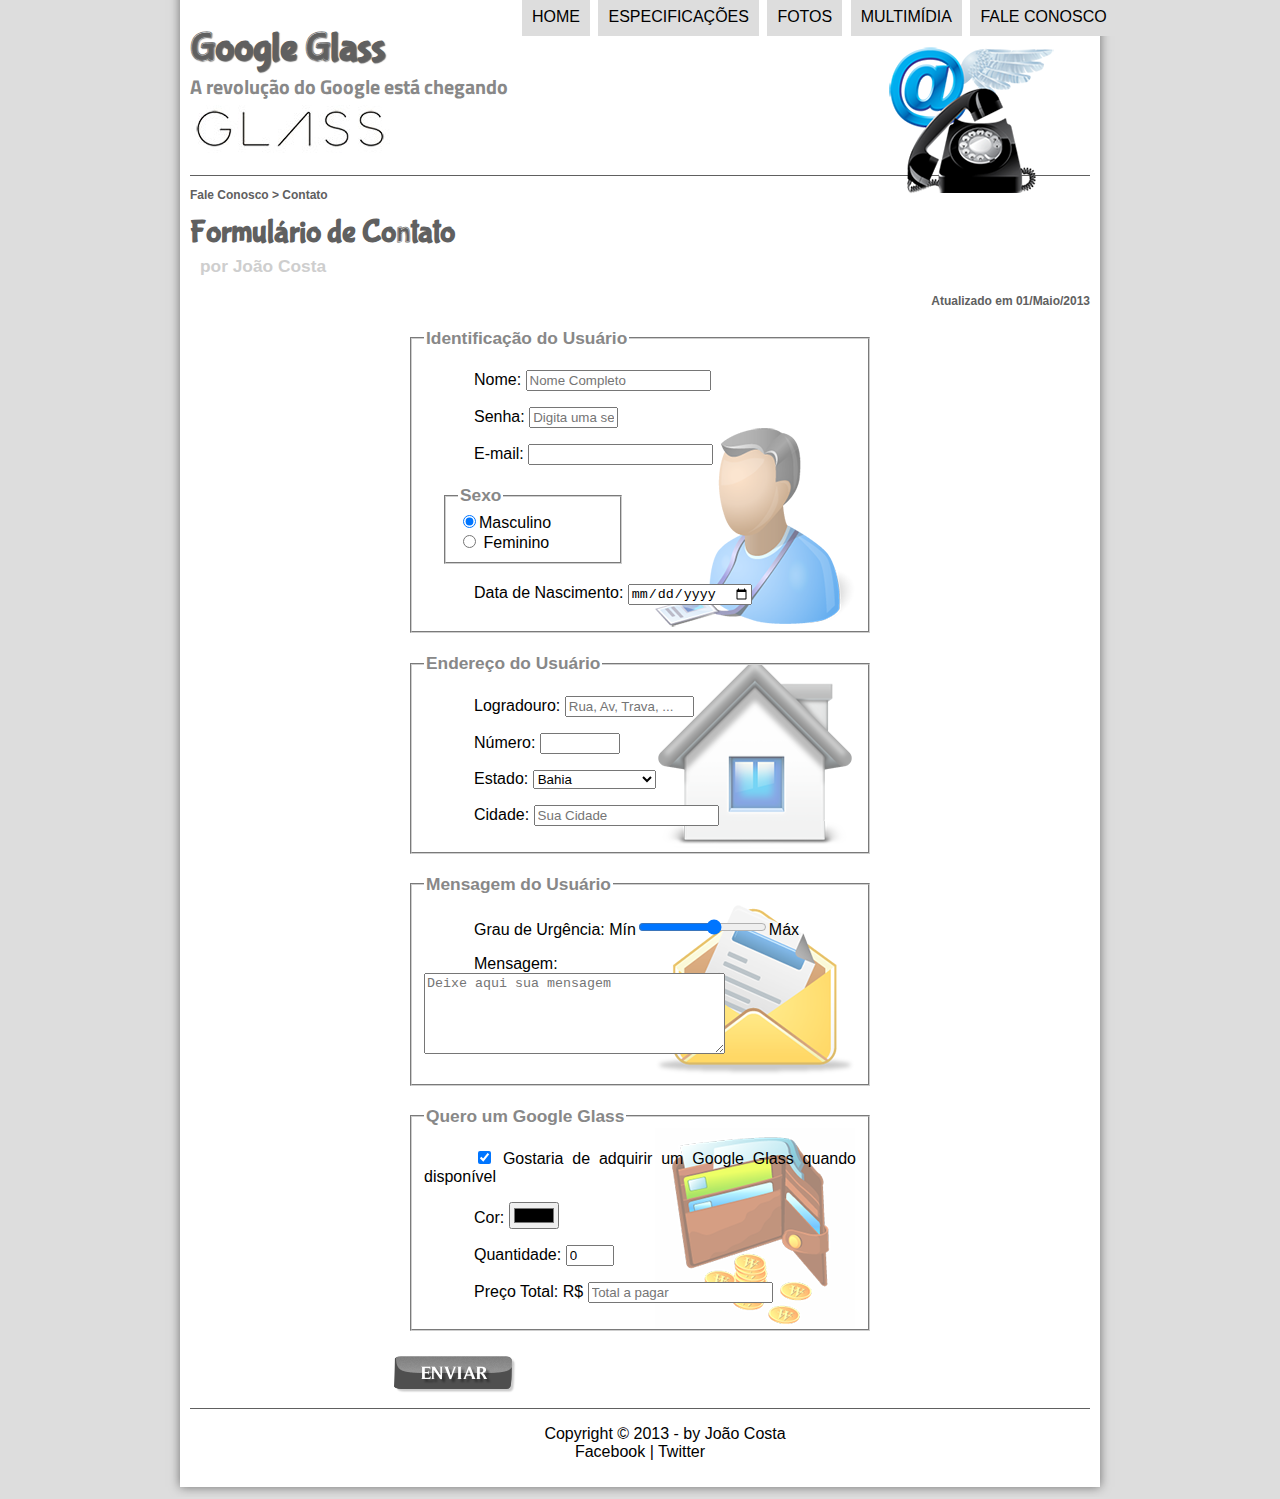
<file: fale-conosco.html>
<!DOCTYPE html>
<html lang="pt-br">
<head>
    <meta charset="UTF-8"/>
    <title>Tudo sobre Google Glass</title>
    <link rel="stylesheet" type="text/css" href="_css/estilo.css"/>
    <link rel="stylesheet" type="text/css" href="_css/form.css">

</head>
<script  language="javascript" src="_javascript/funcoes.js"></script>
<script>
    function calc_total(){
        var qtd = parseInt(document.getElementById('cQtd').value);
        tot = qtd * 1500;
        document.getElementById('cTot').value = tot;
    }
</script>
<body>
    <div id="interface">
        <header id="cabecalho">
        <hgroup>
            <h1>Google Glass</h1>
            <h2>A revolução do Google está chegando</h2>
        </hgroup>

        <img  id="icone" src="_imagens/contato.png"/>
		<nav id="menu">
			<h1>Menu Principal</h1>
			<ul onmouseout="mudaFoto('_imagens/contato.png')">
				<li onmouseover="mudaFoto('_imagens/home.png')" onmouseout="mudaFoto('_imagens/contato.png')" ><a href="index.html">Home<a></li>
				<li onmouseover="mudaFoto('_imagens/especificacoes.png')" onmouseout="mudaFoto('_imagens/contato.png')"><a href="specs.html">Especificações</a></li>
				<li onmouseover="mudaFoto('_imagens/fotos.png')" onmouseout="mudaFoto('_imagens/contato.png')"><a href="fotos.html">Fotos</a></li>
				<li onmouseover="mudaFoto('_imagens/multimidia.png')"onmouseout="mudaFoto('_imagens/contato.png')"><a href="multimidia.html">Multimídia</a></li>
				<li onmouseover="mudaFoto('_imagens/contato.png')" onmouseout="mudaFoto('_imagens/contato.png')"><a href="fale-conosco.html">Fale conosco</a></li>
			</ul>
		</nav>
        </header>

        <section id="corpo-full">
            <article id="noticia-principal">
                <header id="cabecalho-artigo">
                    <h3>Fale Conosco > Contato</h3>
                    <h1>Formulário de Contato</h1>
                    <h2>por João Costa</h2>
                    <h3 class="direita">Atualizado em 01/Maio/2013</h3>
                </header>
            </article>
        </section>


        <form method="POST" id="fContato" oninput"calc_total()">
            <fieldset id="usuario">
                <legend>Identificação do Usuário</legend>
                    <p><label for="cNome">Nome:</label>
                        <input type="text" name="tNome" id="cNome" size="20" maxlength="30"placeholder="Nome Completo"/></p>

                    <p><label for="cSenha">Senha:</label>
                        <input type="password" name="tSenha" id"cSenha" size="8" maxlength="8" placeholder="Digita uma senha"/></p>

                    <p><lable>E-mail:</label>
                        <input type="email" name="tEmail" id="cEmail" size="20" maxlength="40"/></p>

                    <fieldset id="sexo">
                       <legend>Sexo</legend>
                            <input type="radio" name="tSexo" id="cMasc" checked/><label for="cMasc">Masculino</label></br>
                            <input type="radio" name="tSexo" id="cFem"/> <label for="cFem">Feminino</label>
                     </fieldset>
                    <p>Data de Nascimento: <input type="date" name="tNasc" id="cNasc"/></p>
                    
            </fieldset>

            <fieldset id="endereco">
                <legend>Endereço do Usuário</legend>
                <p><label for="cRua">Logradouro:</label>
                    <input type="text" name="tRua" id="cRua" size="13" maxlength="80" placeholder="Rua, Av, Trava, ..."/></p>
                
                <p><label for="cNum">Número:</label>
                    <input type="number" name="tNum" id="cNum" min="0" max="99999"/></p>

                <p><label for="cEst">Estado:</label>
                <select>
                    <optgroup label="Região Sudeste">
                       <option value="RJ">Rio de Janeiro</option>
                       <option value="SP">São Paulo</option>
                    </optgroup>
                    
                    <optgroup label="Região Nordeste">
                        <option selected value="BA">Bahia</option>
                    </optgroup>
                </select> </p>
                <p><label for="cCid">Cidade:</label>
                <input type="text" name="tCid" id="cCid" maxlength="40" size="20" placeholder="Sua Cidade" list="cidades"/></p>
                <datalist id="cidades">
                    <option value="Rio de Janeiro"></option>
                    <option value="Nova Iguaçu"></option>
                    <option value="Niteroi"></option>
                </datalist>
            </fieldset>

            <fieldset id="mensagem">  
                <legend>Mensagem do Usuário</legend>
                <p><label for="cUrg">Grau de Urgência:</label>
                    Mín<input type="range" name="tUrg" id="cUrg" min="0" max="10" step="2"/>Máx</p>
                <p><label for="cMsg">Mensagem:</label>
                <textarea name="tMsg" id="cMsg" cols="35" rows="5" placeholder="Deixe aqui sua mensagem"></textarea></p>
            </fieldset>
            
            <fieldset id="pedido">
                <legend>Quero um Google Glass</legend>
                <p><input type="checkbox" name="tPed" id="cPed" checked>
                <label for="cPed">Gostaria de adquirir um Google Glass quando disponível</label></p>
               
                <p><label for="cCor">Cor:</label>
                <input type="color" name="cCor" id="cCor" valeu="0000FF"/></p>
                
                <p><label for="cQtd">Quantidade:</label>
                <input type="number" name="tQtd" id="cQtd" min="0" max="5" value="0"></p>
                
                <p><label for="cTot">Preço Total:</label> R$
                <input type="text" name="tTot" id="cTot" placeholder="Total a pagar" readonly></p>
            </fieldset>

            <input type="image" name="tEnviar"src="_imagens/botao-enviar.png"/>
        </form>


<footer id="rodape">
        <p>Copyright &copy; 2013 - by João Costa <br/>
        <a href="http://facebook.com/cursosemvideo" target="_blank">Facebook</a> | 
        <a href="http://twitter.com/cursosemvideo" target="_blank">Twitter</a> </p>
        </footer>
    </div>  
</body>
</html>
</file>
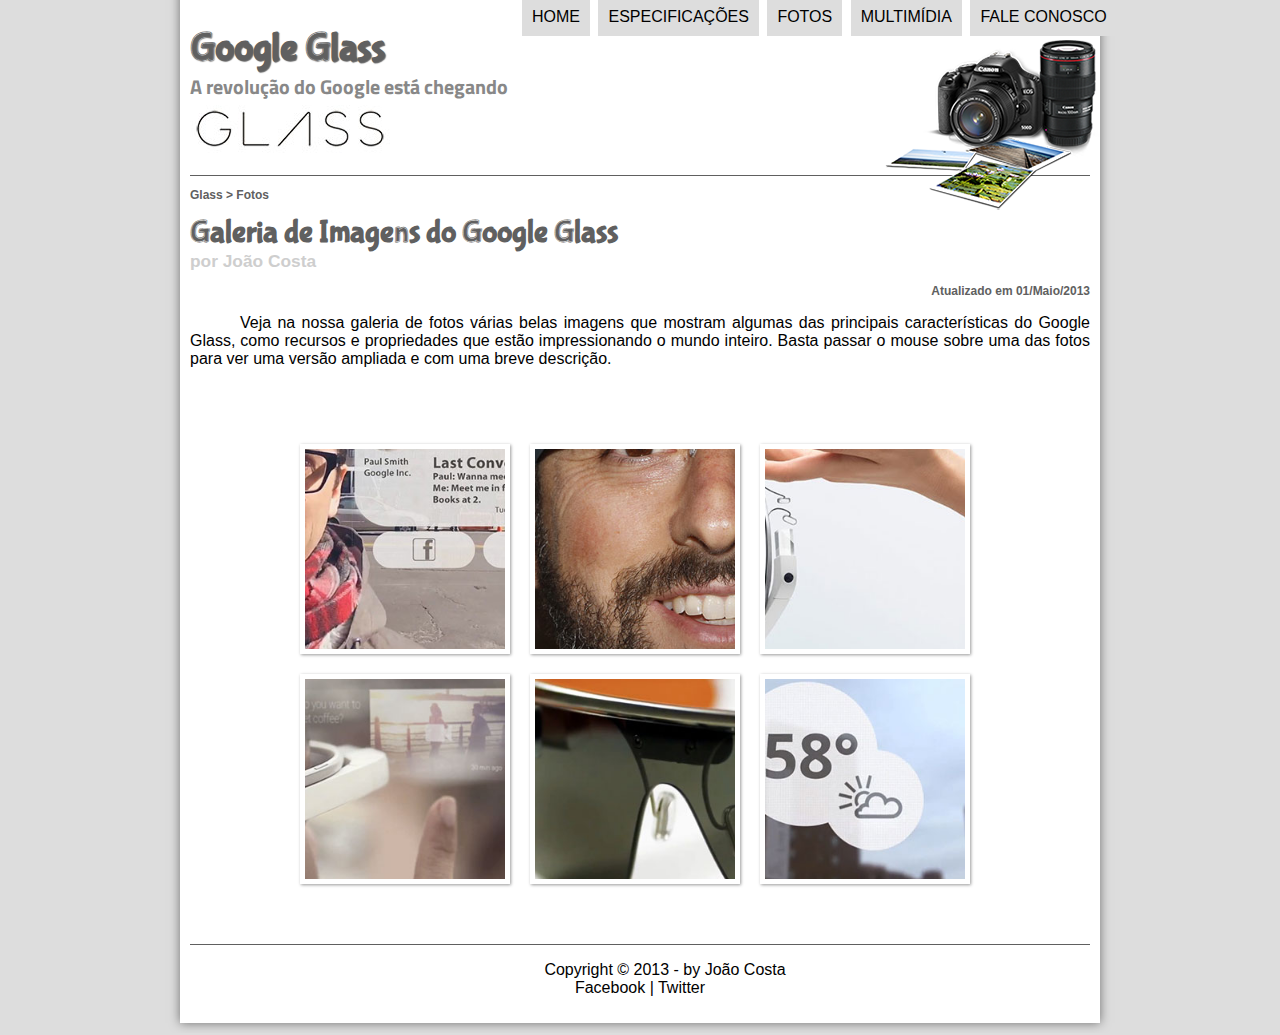
<file: fotos.html>
<!DOCTYPE html>
<html lang="pt-br">
<head>
	<meta charset="UTF-8"/>
	<title>Tudo sobre Google Glass</title>
	<link rel="stylesheet" type="text/css" href="_css/estilo.css"/>
	<link rel="stylesheet" href="_css/fotos.css"/>
</head>
<script  language="javascript" src="_javascript/funcoes.js"></script>
<body>
	<div id="interface">
		<header id="cabecalho">
		<hgroup>
			<h1>Google Glass</h1>
			<h2>A revolução do Google está chegando</h2>
		</hgroup>

		<img  id="icone" src="_imagens/fotos.png"/>
		<nav id="menu">
			<h1>Menu Principal</h1>
			<ul type="disc">
				<li onmouseover="mudaFoto('_imagens/home.png')" onmouseout="mudaFoto('_imagens/fotos.png')" ><a href="index.html">Home<a></li>
				<li onmouseover="mudaFoto('_imagens/especificacoes.png')" onmouseout="mudaFoto('_imagens/fotos.png')"><a href="specs.html">Especificações</a></li>
				<li onmouseover="mudaFoto('_imagens/fotos.png')" onmouseout="mudaFoto('_imagens/fotos.png')"><a href="fotos.html">Fotos</a></li>
				<li onmouseover="mudaFoto('_imagens/multimidia.png')"onmouseout="mudaFoto('_imagens/fotos.png')"><a href="multimidia.html">Multimídia</a></li>
				<li onmouseover="mudaFoto('_imagens/contato.png')" onmouseout="mudaFoto('_imagens/fotos.png')"><a href="fale-conosco.html">Fale conosco</a></li>
			</ul>
		</nav>
		</header>

		<section id="corpo-full">
			<article id="noticia-pincipal">
				<header id="cabecalho-artigo">
				<hgroup>
					<h3>Glass > Fotos</h3>
					<h1>Galeria de Imagens do Google Glass</h1>
					<h2>por João Costa</h2>
					<h3 class="direita">Atualizado em 01/Maio/2013</h3>
		</hgroup>
		</header>

<p>Veja na nossa galeria de fotos várias belas imagens que mostram algumas das principais características do Google Glass, como recursos e propriedades que estão impressionando o mundo inteiro. Basta passar o mouse sobre uma das fotos para ver uma versão ampliada e com uma breve descrição.</p>

<ul id="album-fotos">
	<li id="foto01"><span>Agenda e lembretes</span></li>
	<li id="foto02"><span>Sergey Brin usando o Glass</span></li>
	<li id="foto03"><span>Leve e compacto</span></li>
	<li id="foto04"><span>Sensação de uma tela de 50"</span></li>
	<li id="foto05"><span>Vários tipos de lente</span></li>
	<li id="foto06"><span>Informações importantes</span></li>
</ul>

			</article>
		</section>

<footer id="rodape">
	<p>Copyright &copy; 2013 - by João Costa<br/>
	<a href="http://facebook.com/cursosemvideo" target="_blank">Facebook</a> | 
	<a href="http://twitter.com/cursosemvideo" target="_blank">Twitter</a> </p>
	</footer>
</div>	
</body>
</html>
</file>
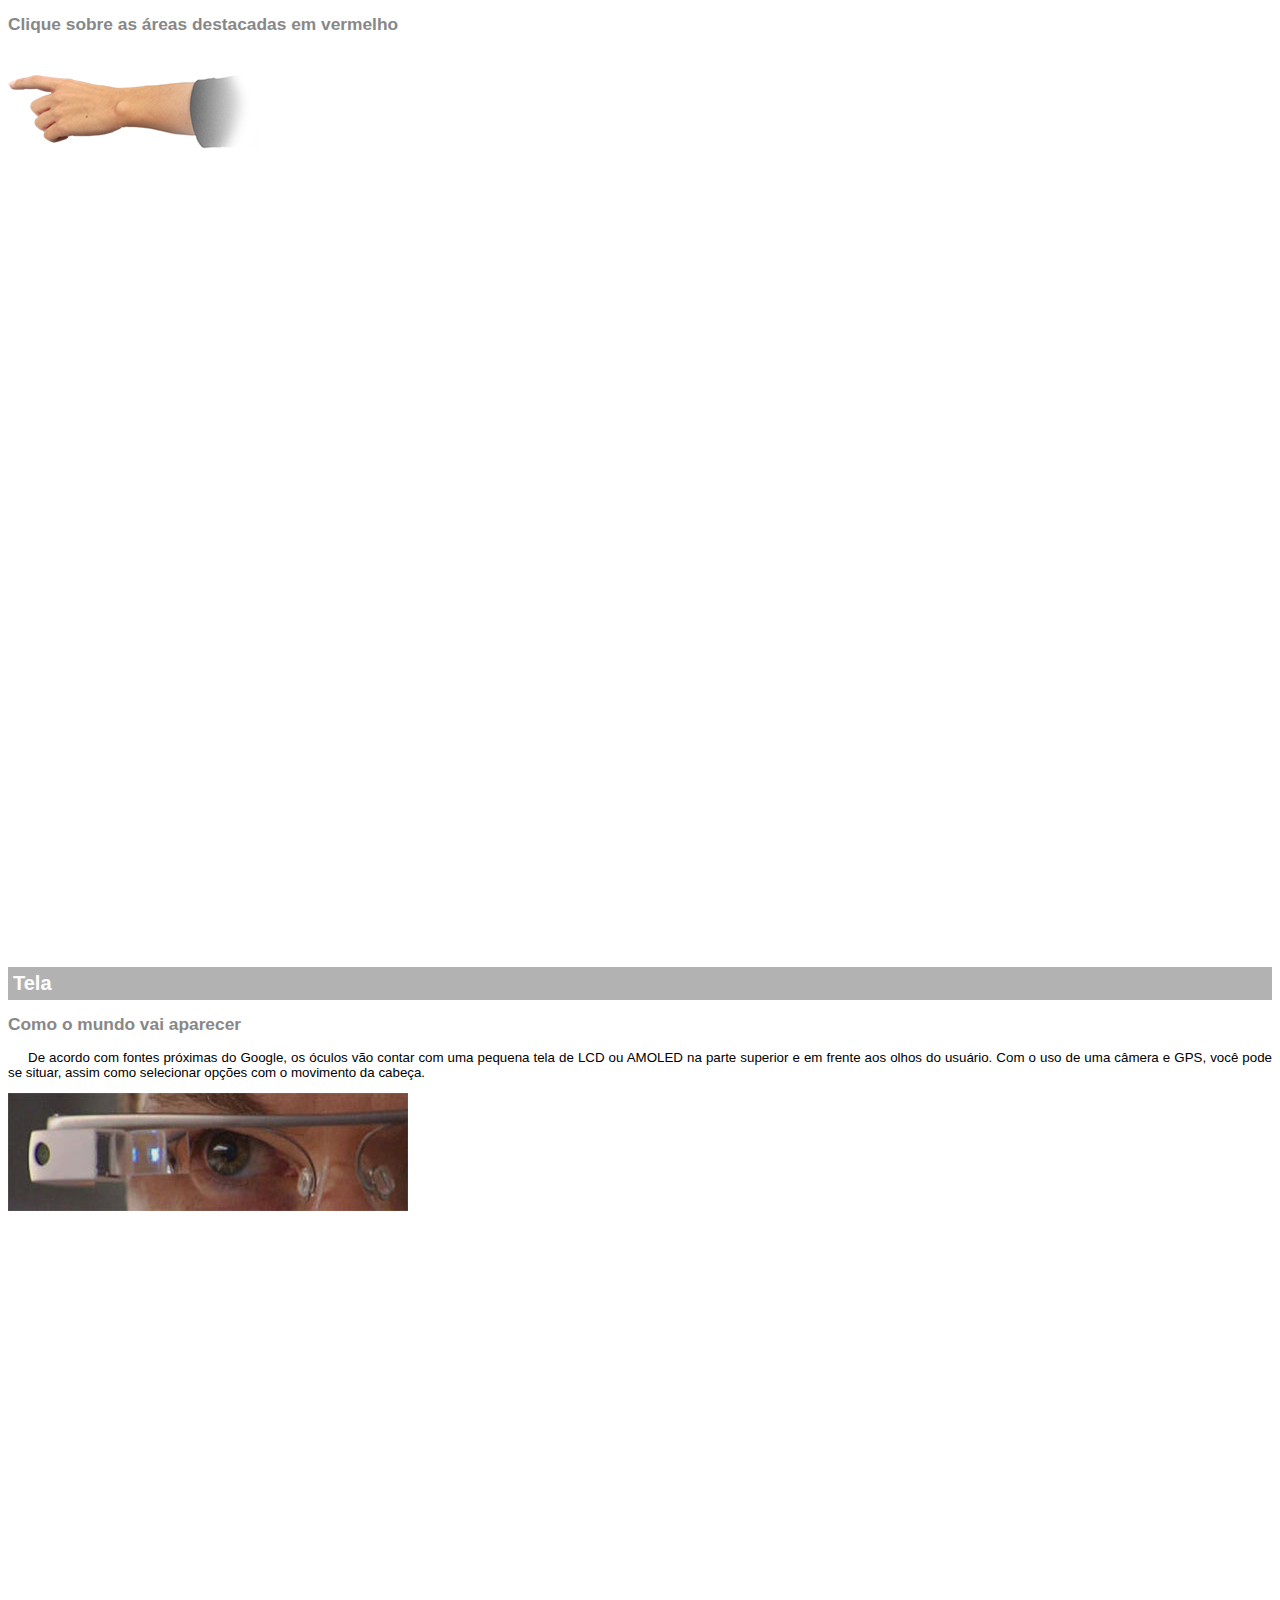
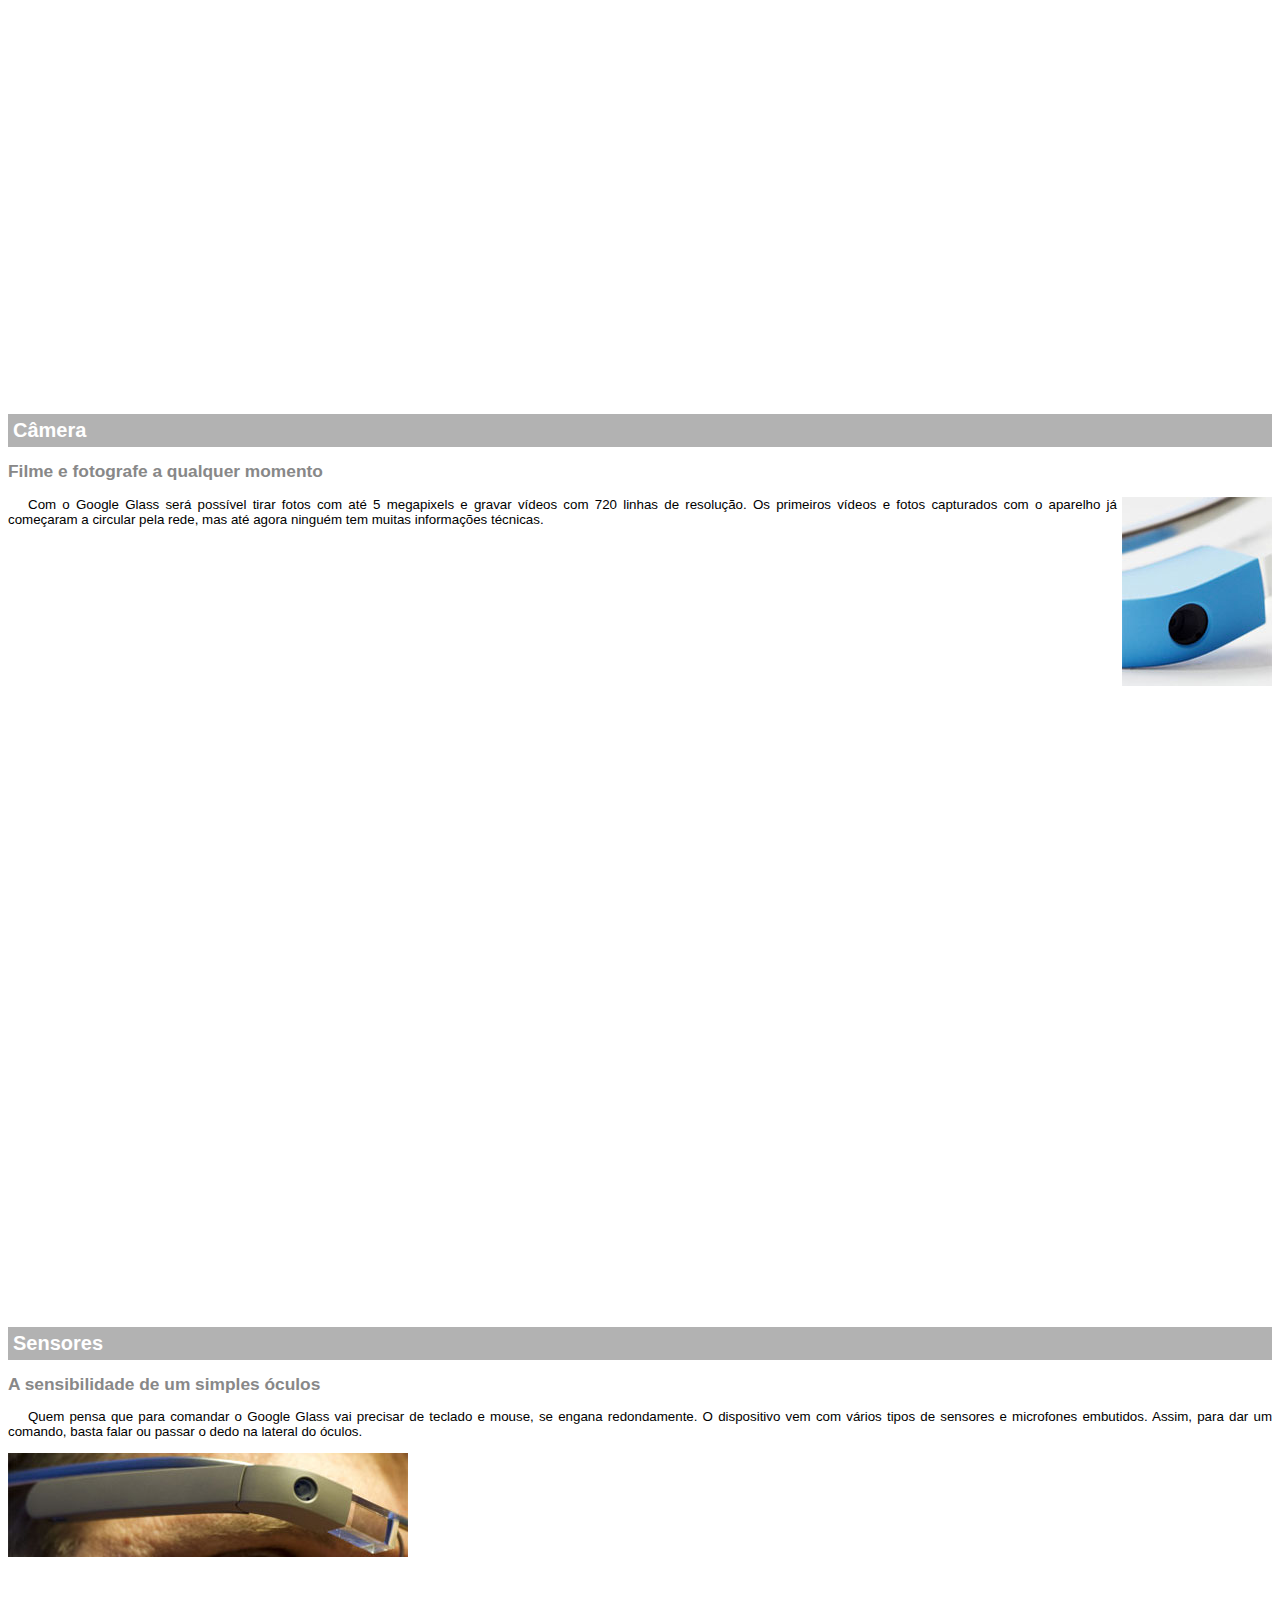
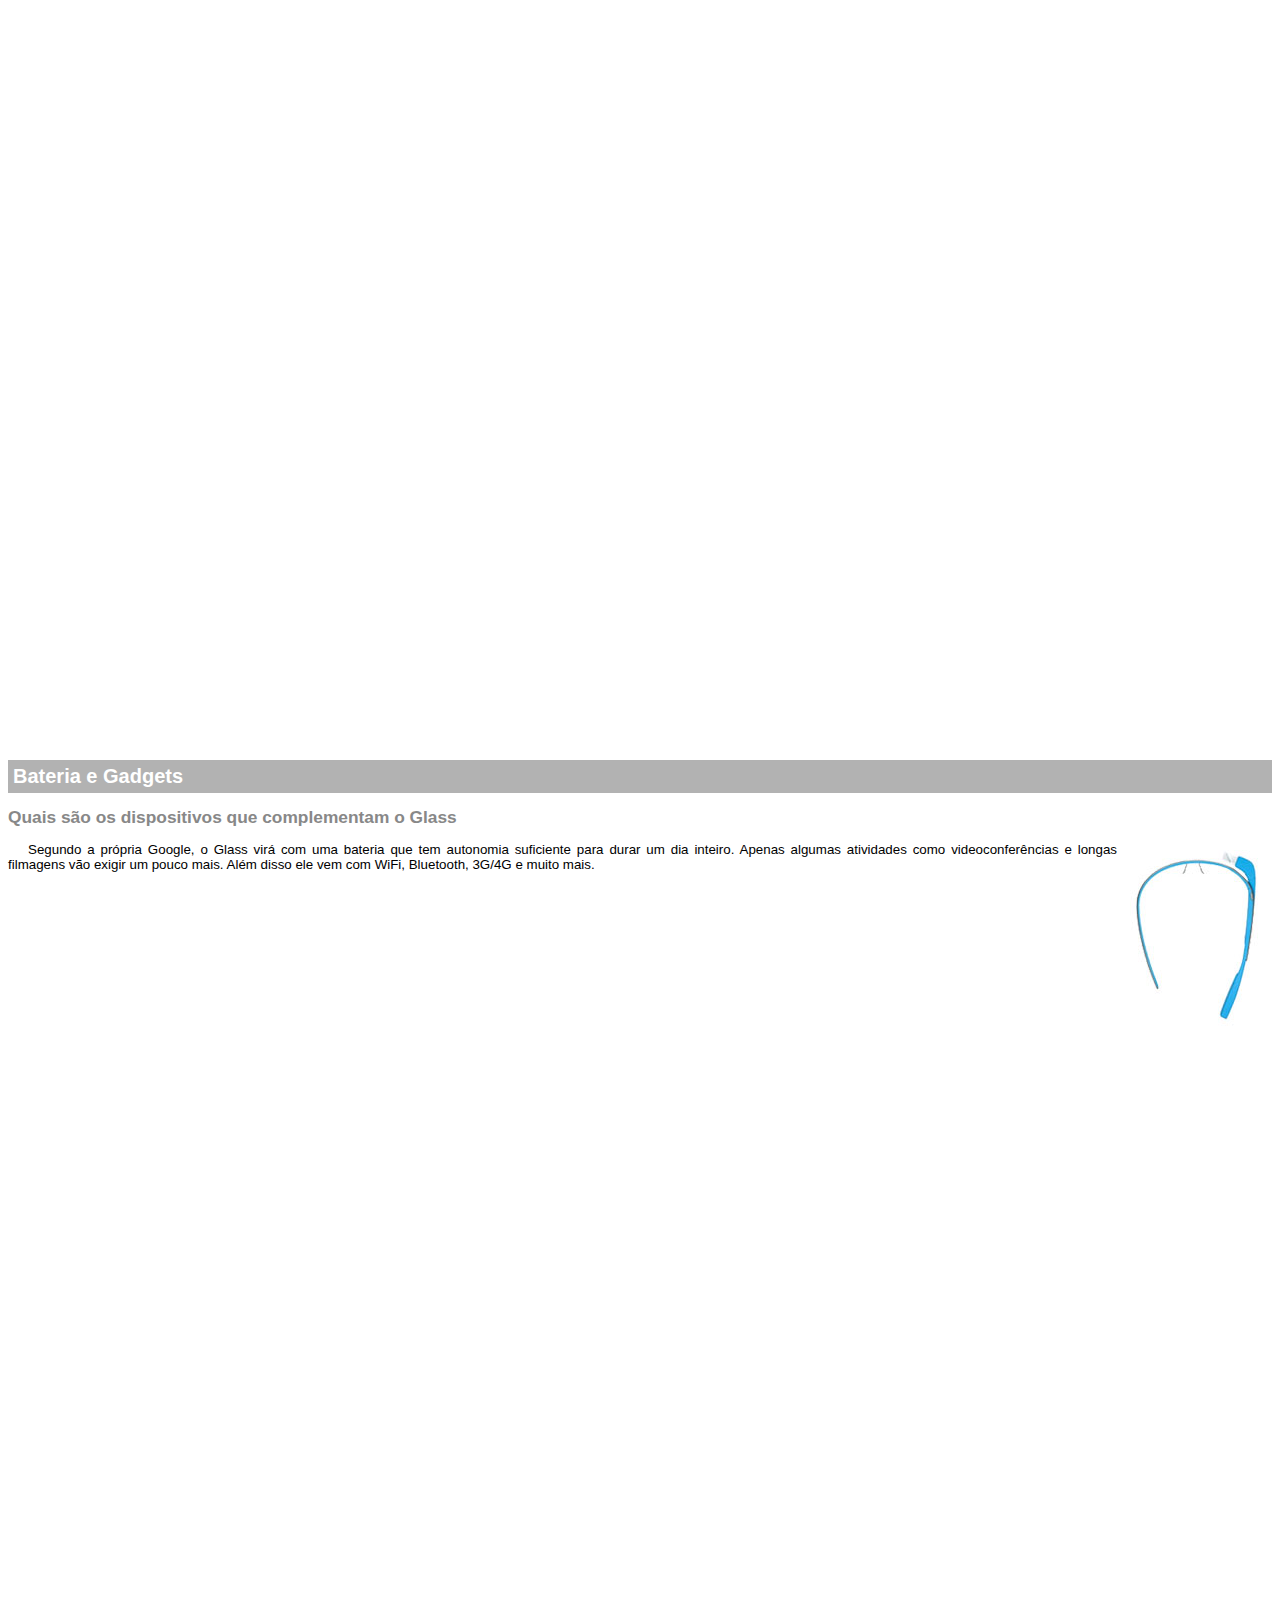
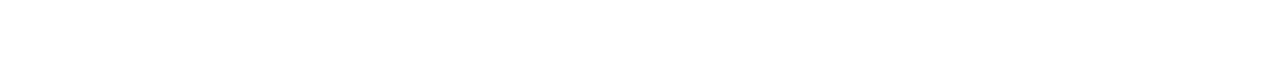
<file: google-glass.html>
<!DOCTYPE html>

<html>
    <head>
        <meta charset="UTF-8"/>
        <title>informações sobre Google Glass</title>
        <style>
            body {
                font-family: Arial;
                font-size: 10pt;

            }
            p {
                text-align: justify;
                text-indent: 20px;
            }
            article h1 {
                  font-size: 15pt;
                  color: #ffffff;
                  background-color: rgba(0, 0, 0, 0.3);
                  padding: 5px;
                  margin: 0px;  
            }
            article h2 {
                font-size: 13pt;
                color: #888888;
                padding: 0px;
            }
            article {
                margin-bottom: 800px;

            }
            img.img-dir {
                display: block;
                float: right;
                margin-left: 5px;
            }
        </style>
    </head>
<body>
<article id="top">
    <header>
        <h2>
            Clique sobre as áreas destacadas em vermelho
        </h2>
    </header>
    <img src="_imagens/mao.png" alt="Mão apontando para a esquerda"/>
</article>

<article id="tela">
    <header>
    <h1>Tela</h1>
    <h2>Como o mundo vai aparecer</h2>
    </header>
<p>De acordo com fontes próximas do Google, os óculos vão contar com uma pequena tela de LCD ou AMOLED na parte superior e em frente aos olhos do usuário. Com o uso de uma câmera e GPS, você pode se situar, assim como selecionar opções com o movimento da cabeça.</p>
<img src="_imagens/det-tela.jpg" alt="Tela do Google Glass"/>
</article>

<article id="camera">
    <header>
        <h1>Câmera</h1>
        <h2>Filme e fotografe a qualquer momento</h2>
    </header>
    <img src="_imagens/det-camera.jpg" class="img-dir" alt="Câmera do Google Glass"/>
<p>Com o Google Glass será possível tirar fotos com até 5 megapixels e gravar vídeos com 720 linhas de resolução. Os primeiros vídeos e fotos capturados com o aparelho já começaram a circular pela rede, mas até agora ninguém tem muitas informações técnicas.</p></article>

<article id="sensores">
    <header>
    <h1>Sensores</h1>
    <h2>A sensibilidade de um simples óculos</h2>
    </header>
<p>Quem pensa que para comandar o Google Glass vai precisar de teclado e mouse, se engana redondamente. O dispositivo vem com vários tipos de sensores e microfones embutidos. Assim, para dar um comando, basta falar ou passar o dedo na lateral do óculos.</p>
<img src="_imagens/det-touch.jpg" alt="Sensores do Google Glass"/>
</article>

<article id="gadgets">
    <header>
    <h1>Bateria e Gadgets</h1>
    <h2>Quais são os dispositivos que complementam o Glass</h2>
    </header>
    <img src="_imagens/det-bateria.jpg" class="img-dir" alt="Bateria e Gadgets do Google Glass"/>
<p>Segundo a própria Google, o Glass virá com uma bateria que tem autonomia suficiente para durar um dia inteiro. Apenas algumas atividades como videoconferências e longas filmagens vão exigir um pouco mais. Além disso ele vem com WiFi, Bluetooth, 3G/4G e muito mais.</p>
</article>

</body> 
</html>
</file>
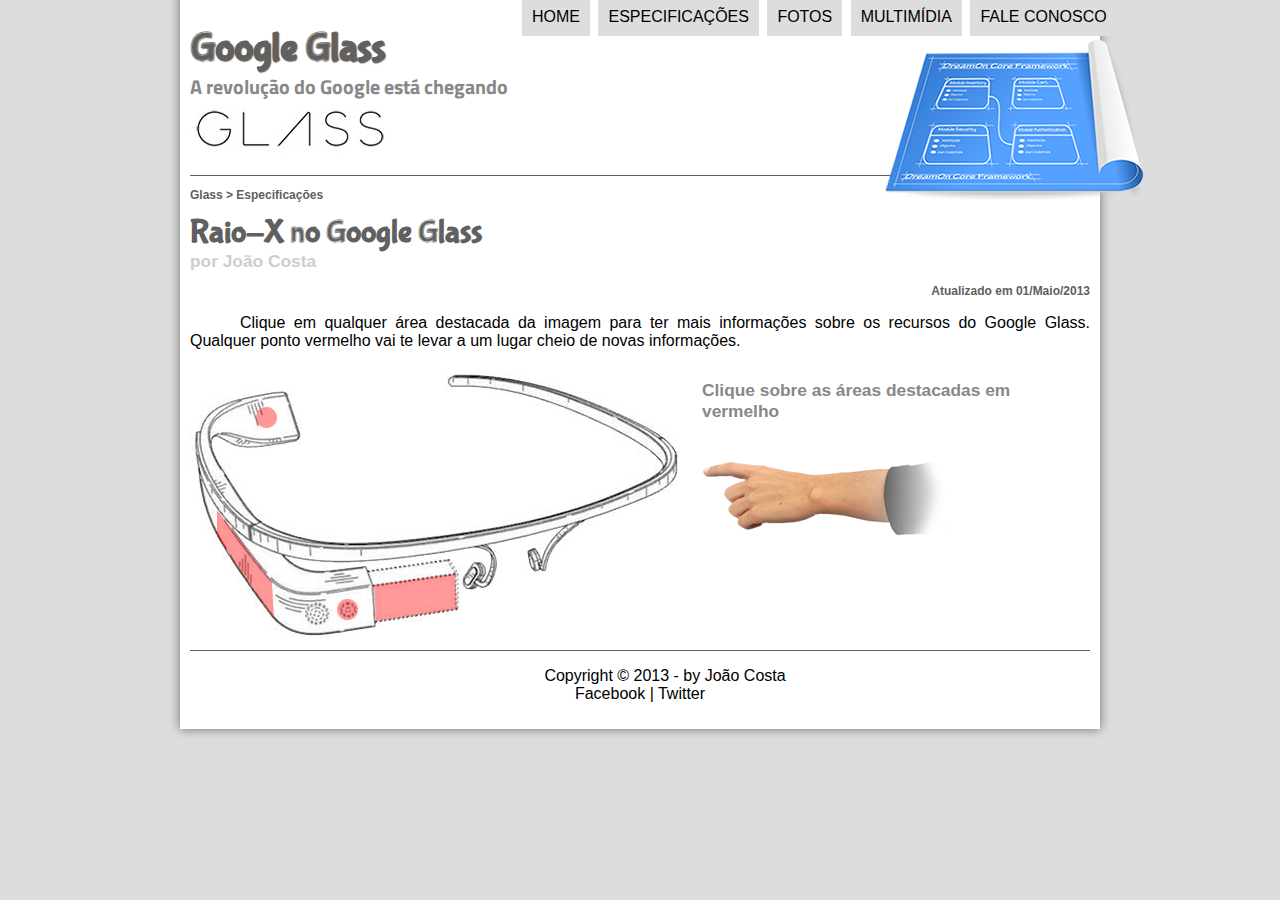
<file: specs.html>
<!DOCTYPE html>
<html lang="pt-br">
<head>
	<meta charset="UTF-8"/>
	<title>Tudo sobre Google Glass</title>
	<link rel="stylesheet" type="text/css" href="_css/estilo.css"/>
	<link rel="stylesheet" href="_css/specs.css"/>
</head>
<script  language="javascript" src="_javascript/funcoes.js"></script>
<body>
	<div id="interface">
		<header id="cabecalho">
		<hgroup>
			<h1>Google Glass</h1>
			<h2>A revolução do Google está chegando</h2>
		</hgroup>

		<img  id="icone" src="_imagens/especificacoes.png"/>
		<nav id="menu">
			<h1>Menu Principal</h1>
			<ul type="disc">
				<li onmouseover="mudaFoto('_imagens/home.png')" onmouseout="mudaFoto('_imagens/especificacoes.png')" ><a href="index.html">Home<a></li>
				<li onmouseover="mudaFoto('_imagens/especificacoes.png')" onmouseout="mudaFoto('_imagens/especificacoes.png')"><a href="specs.html">Especificações</a></li>
				<li onmouseover="mudaFoto('_imagens/fotos.png')" onmouseout="mudaFoto('_imagens/especificacoes.png')"><a href="fotos.html">Fotos</a></li>
				<li onmouseover="mudaFoto('_imagens/multimidia.png')"onmouseout="mudaFoto('_imagens/especificacoes.png')"><a href="multimidia.html">Multimídia</a></li>
				<li onmouseover="mudaFoto('_imagens/contato.png')" onmouseout="mudaFoto('_imagens/especificacoes.png')"><a href="fale-conosco.html">Fale conosco</a></li>
			</ul>
		</nav>
		</header>
<section id="corpo-full">
	<article id="noticia-pincipal">
		<header id="cabecalho-artigo">
		<hgroup>
			<h3>Glass > Especificações</h3>
			<h1>Raio-X no Google Glass</h1>
			<h2>por João Costa</h2>
			<h3 class="direita">Atualizado em 01/Maio/2013</h3>
</hgroup>
</header>
<p>Clique em qualquer área destacada da imagem para ter mais informações sobre os recursos do Google Glass. Qualquer ponto vermelho vai te levar a um lugar cheio de novas informações.</p>

<section id="conteudo">
	<img src="_imagens/glass-esquema-marcado.jpg" usemap="#meumapa">
	<map name="meumapa">
		<area shape="rect" coords="179,202,270,260" href="google-glass.html#tela" target="janela"/>
		<area shape="circle" coords="158,243,12" href="google-glass.html#camera" target="janela"/>
		<area shape="circle" coords="73,52,12" href="google-glass.html#gadgets" target="janela"/>
		<area shape="poly" coords="28,143,83,216,84,249,27,169" href="google-glass.html#sensores" target="janela"/>
	</map>
	<iframe src="google-glass.html" name="janela" id="frame-spec"></iframe>
</section>
	</article>


</section>
<footer id="rodape">
		<p>Copyright &copy; 2013 - by João Costa<br/>
		<a href="http://facebook.com/cursosemvideo" target="_blank">Facebook</a> | 
		<a href="http://twitter.com/cursosemvideo" target="_blank">Twitter</a> </p>
		</footer>
	</div>	
</body>
</html>
</file>
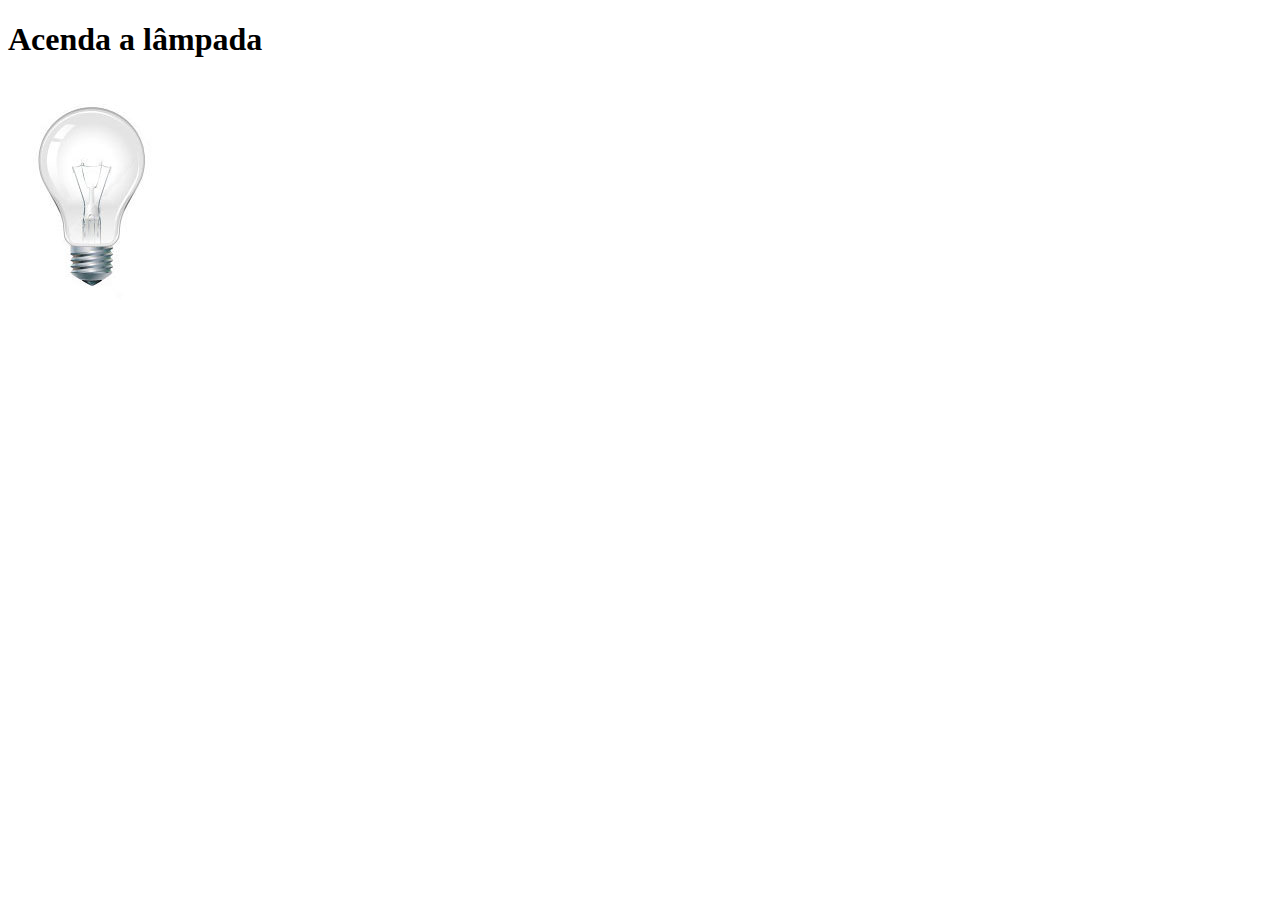
<file: teste.html>
<!DOCTYPE html>
<html lang="pt-br">
<head>
	<meta charset="utf-8">
	<meta http-equiv="X-UA-Compatible" content="IE=edge">
	<title>Teste JavaScript</title>
	<link rel="stylesheet" href="">
	<script>
	var quebrada = false;
		function mudaLampada(tipo) {
			
			if (!quebrada) {
				document.getElementById("luz").src = "_imagens/" + tipo + ".jpg";
				if (tipo == 'lampada-quebrada') {
					quebrada = true;
				};
			}
		};

		// function apagaLampada() {
		// 	document.getElementById("luz").src = "_imagens/lampada-apagada.jpg";
		// }

		// function quebraLampada(){
		// 	document.getElementById("luz").src = "_imagens/lampada-quebrada.jpg";
		// }
	</script>
</head>
<body>
	<h1>Acenda a lâmpada</h1>	
	<img src="_imagens/lampada-apagada.jpg" id="luz" onmouseover="mudaLampada('lampada-acesa')" onmouseout="mudaLampada('lampada-apagada')" onclick="mudaLampada('lampada-quebrada')"/>
</body>
</html>
</file>
<file: _css/estilo.css>
@charset "UTF-8";
@import url(http://fonts.googleapis.com/css?family=Titillium+Web);
@font-face {
	font-family: 'FonteLogo';
	src: url(../_fonts/bubblegum-sans-regular.otf);
}
body {
	background-color: #dddddd;
	font-family: Arial, sans-serif;
}

div#interface {
	width: 900px;
	background-color: #ffffff;
	margin: -20px auto 10px auto;
	box-shadow: 0px 0px 10px rgba(0, 0, 0, .5);
	padding: 10px;
}

p {
	text-align: justify; 
	text-indent: 50px;
}

a {
	color: #606060;
	text-decoration: none;
}

a:hover {
	text-decoration: underline;
}

header#cabecalho img#icone {
	position: absolute;
	left: 885px;
	top: 40px;
}

header#cabecalho {
	border-bottom: 1px #606060 solid;
	height: 150px;
	background: url(../_imagens/glass-logo-peq.jpg) no-repeat 0px 80px;

}

header#cabecalho h1 {
	font-family: 'FonteLogo', sans-serif;
	font-size: 30pt;
	color: #606060;
	text-shadow: 1px 1px 1px rgba(0, 0, 0, .6);
	padding: 0px;
	margin-bottom: 0px;
}

header#cabecalho h2 {
	font-family: 'Titillium Web', sans-serif;
	color: #888888;
	font-size: 15pt;
	padding: 0px;
	margin-top: 0px;
}
/* Formatação de imagens com legendas */

figure.foto-legenda {
	position: relative;
	border: 8px solid white;
	box-shadow: 1px 1px 4px black;
}

figure.foto-legenda img {
	width: 100%;
	right: 100%;
}

figure.foto-legenda figcaption {
	opacity: 0;
	position: absolute;
	top: 0px;
	background-color: rgba(0, 0, 0, .4);
	color: white;
	width: 100%;
	height: 100%;
	padding: 10px;
	box-sizing: border-box;	
	transition: opacity 1s;
}

figure.foto-legenda:hover figcaption {
	opacity: 1;
}

/* Formatação do menu */
nav#meu {
	display: block;
}

nav#menu ul {
	list-style: none;
	text-transform: uppercase;
	position: absolute;
	top: -20px;
	left: 480px;
}

nav#menu li {
	display: inline-block;
	background-color: #dddddd;
	padding: 10px;
	margin: 2px;
	-webkit-transition:background-color 1s;
    -moz-transition:background-color 1s;
    -o-transition:background-color 1s;
    transition:background-color 1s;
}

nav#menu li:hover {
	background-color: #606060;
}

nav#menu h1 {
	display: none;
}

nav#menu a {
	color: #000000;
	text-decoration: none;
}

nav#menu a:hover {
	color: #ffffff;
}

section#corpo {
	display: block;
	width: 500px;
	float: left;
	border-right: 1px solid #606060;
	padding-right: 15px;
}

article#noticia-principal h2 {
	font-size: 13pt;
	color: #606060;
	background-color: #dddddd;
	padding: 5px 0px 5px 10px;
	margin: 10px 0px 10px 0px;
}

header#cabecalho-artigo h1 {
	font-family: 'FonteLogo', sans-serif;
	color: #606060;
	margin-bottom: 0px;
	margin-top: 0px;
}

header#cabecalho-artigo h2 {
	font-size: 13pt;
	color: #cecece;
	background-color: #ffffff;
	margin: 0px;
}

.direita {
	text-align: right;
}

header#cabecalho-artigo h3 {
	font-size: 12px;
	color: #606060;
}

table#tabelaspec {
	border: 1px solid #606060;
	border-spacing: 0px;
	margin-left: auto;
	margin-right: auto;
}

table#tabelaspec td {
	border: 1px solid #606060;
	padding: 10px;
	text-align: center;
	vertical-align: middle;
}

table#tabelaspec td.ce {
	color: #ffffff;
	background-color: #606060;
	vertical-align: top;
	font-weight: bold;
}

table#tabelaspec td.cd {
	background-color: #cecece;

}

table#tabeleaspec caption {
	color: #888888;
	font-size: 13pt;
	font-weight: bold;
}

table#tabelaspec caption span {
	display: block;
	float: right;
	color: #000000;
	font-size: 8pt;
	margin-top: 10px;
}

aside#lateral {
	display: block;
	width: 350px;
	float: right;
	background-color: #dddddd;
	padding: 10px;
	margin-top: 10px;
	box-shadow: 2px 2px 2px rgba(0, 0, 0, .5);
}

aside#lateral h1 {
	font-family: 'FonteLogo', sans-serif;
	font-size: 20pt;
	color: #606060;
	margin-top: 0px;
}

aside#lateral h2 {
	background-color: #606060;
	font-size: 13pt;
	color: #ffffff;
	padding: 5px;
}

footer#rodape {
	clear: both;
	border-top: 1px solid #606060;
}

footer#rodape p {
	text-align: center;
}

footer#rodape a {
	text-decoration: none;
	color: #000000;
}

footer#rodape a:hover {
	color: blue;
}
</file>
<file: _css/form.css>
@charset	"UTF-8";

form {
	width: 500px;
	margin: auto;
}

input.textarea{
	font-family: sans-serif;
	font-weight: normal;
	font-size: 13pt;
	background-color: rgba(255 255 255 0.8);
}

input:hover textarea:hover {
	background-color: #dddddd;

}

legend {
	color: #888888;
	font-weight: bold;
	font-size: 13pt;
	font-family: sans-serif;
}

fieldset {
	border-color: #cecece;
	margin: 20px;
}

fieldset#sexo {
	width: 150px;
}

fieldset#usuario {
	background: url(../_imagens/icone-contato.png) no-repeat 95% 95%;
}

fieldset#endereco {
		background: url(../_imagens/icone-endereco.png) no-repeat 95% 95%;

}

fieldset#mensagem {
		background: url(../_imagens/icone-mensagem.png) no-repeat 95% 95%;

}

fieldset#pedido {
		background: url(../_imagens/icone-pagamento.png) no-repeat 95% 95%;

}
</file>
<file: _css/fotos.css>
@charset "UTF-8";

ul#album-fotos{
    width: 700px;
    margin: auto;
    padding: 50px;
    overflow: hidden;
    list-style: none;
}

ul#album-fotos li{
    float: left;
    width: 200px;
    height: 200px;
    margin: 10px;
    border: 5px solid #ffffff;
    background-color: #ffffff;
    box-shadow: 1px 1px 3px rgba(0, 0, 0, 0.4);
    -webkit-transform: all 0.4s ease-in;
}
ul#album-fotos li span{
    opacity: 0;
    color: #ffffff;
    text-shadow: 1px 1px 1px #000000;
    background-color: rgba(0, 0, 0, 0.3);
    font-size: 9pt;
    line-height: 370px;
    padding: 5px;
}

ul#album-fotos li:hover{
    -webkit-transform: scale(1.5);
}

ul#album-fotos li:hover span{
    opacity: 1;
}

ul#album-fotos li#foto01{
    background: url('../_imagens/galeria-01.jpg') no-repeat;
    background-position: 50% 50%;
    background-size: 400px 400px;
    background-color: #ffffff;
}
ul#album-fotos li#foto01:hover{
    background-position: 0px 0px;
    background-size: 200px 200px;
}

ul#album-fotos li#foto02{
    background: url('../_imagens/galeria-02.jpg') no-repeat;
    background-position: 50% 50%;
    background-size: 400px 400px;
    background-color: #ffffff;
}
ul#album-fotos li#foto02:hover{
    background-position: 0px 0px;
    background-size: 200px 200px;
}

ul#album-fotos li#foto03{
    background: url('../_imagens/galeria-03.jpg') no-repeat;
    background-position: 50% 50%;
    background-size: 400px 400px;
    background-color: #ffffff;
}
ul#album-fotos li#foto03:hover{
    background-position: 0px 0px;
    background-size: 200px 200px;
}

ul#album-fotos li#foto04{
    background: url('../_imagens/galeria-04.jpg') no-repeat;
    background-position: 50% 50%;
    background-size: 400px 400px;
    background-color: #ffffff;
}
ul#album-fotos li#foto04:hover{
    background-position: 0px 0px;
    background-size: 200px 200px;
}

ul#album-fotos li#foto05{
    background: url('../_imagens/galeria-05.jpg') no-repeat;
    background-position: 50% 50%;
    background-size: 400px 400px;
    background-color: #ffffff;
}
ul#album-fotos li#foto05:hover{
    background-position: 0px 0px;
    background-size: 200px 200px;
}

ul#album-fotos li#foto06{
    background: url('../_imagens/galeria-06.jpg') no-repeat;
    background-position: 50% 50%;
    background-size: 400px 400px;
    background-color: #ffffff;
}
ul#album-fotos li#foto06:hover{
    background-position: 0px 0px;
    background-size: 200px 200px;
}
</file>
<file: _css/specs.css>
@charset "UTF-8";

section#conteudo{
    width: 1000px;
    margin: auto;

}

iframe#frame-spec{
    width: 400px;
    height: 280px;
    border: none;
    overflow: hidden;
}

iframe#fraame-spec::-webkit-scrollbar{
    display: none;
}
</file>
